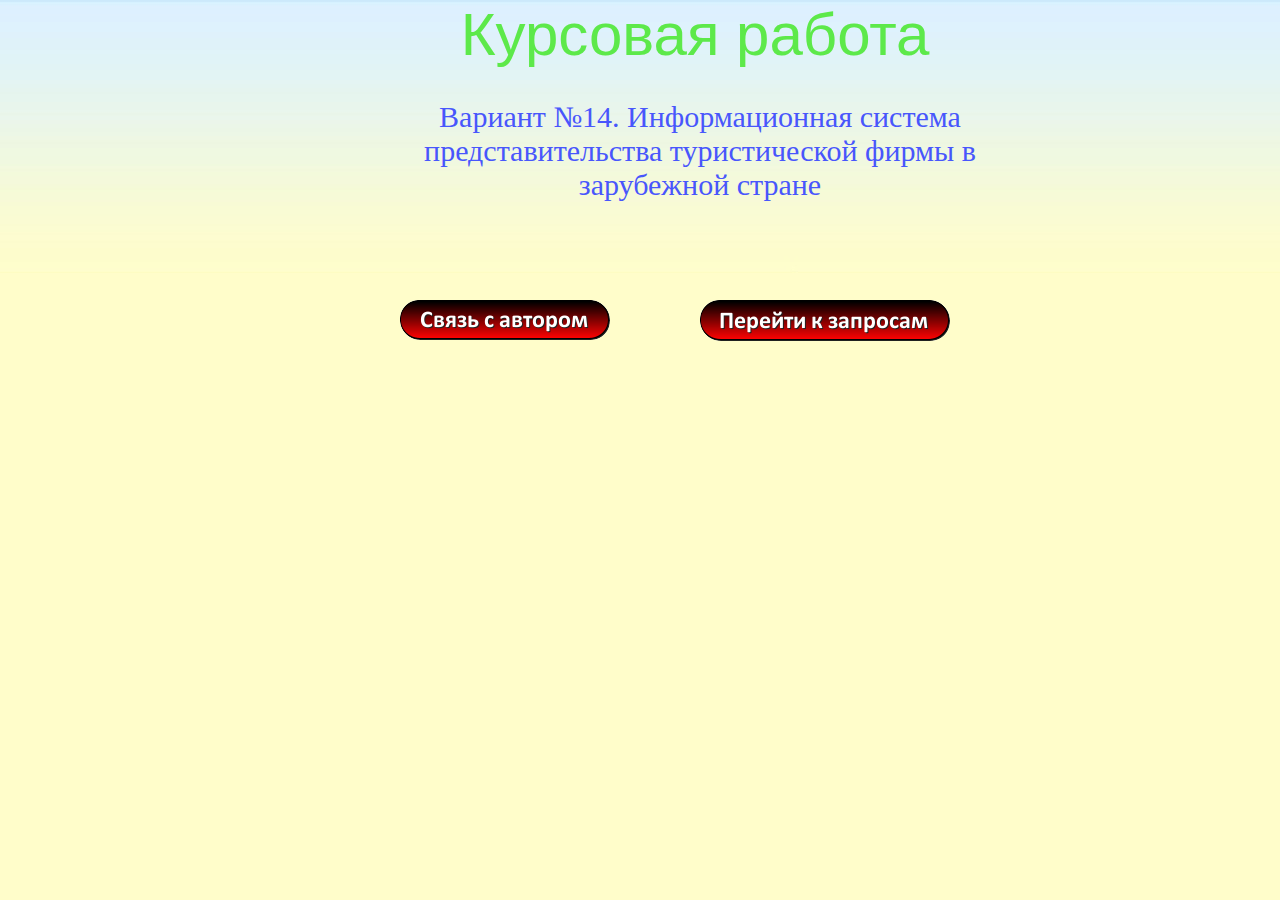
<file: index.html>
﻿<!DOCTYPE HTML PUBLIC "-//W3C//DTD HTML 4.0 Transitional//EN">
<html>
<head>
<title>Информационная система</title>
<link href="CSS/style1.css" type="text/css" rel="stylesheet">
<meta http-equiv ="Content-Type" content=text/html; charset="utf-8" />
<meta name="author" content="Сергей Патрикеев">
</head>
<body>
<div id="header">Курсовая работа</div>
<div id="content">Вариант №14. Информационная система представительства
туристической фирмы в зарубежной стране</div>
<div id="menu1"> <a href="https://vk.com/patrikeevsv"> <img src="img/button (1).png "</a></div>
<div id="menu"><a href="zapros.html"> <img src="img/button.png "</a></div>

</body>
</html>
</file>
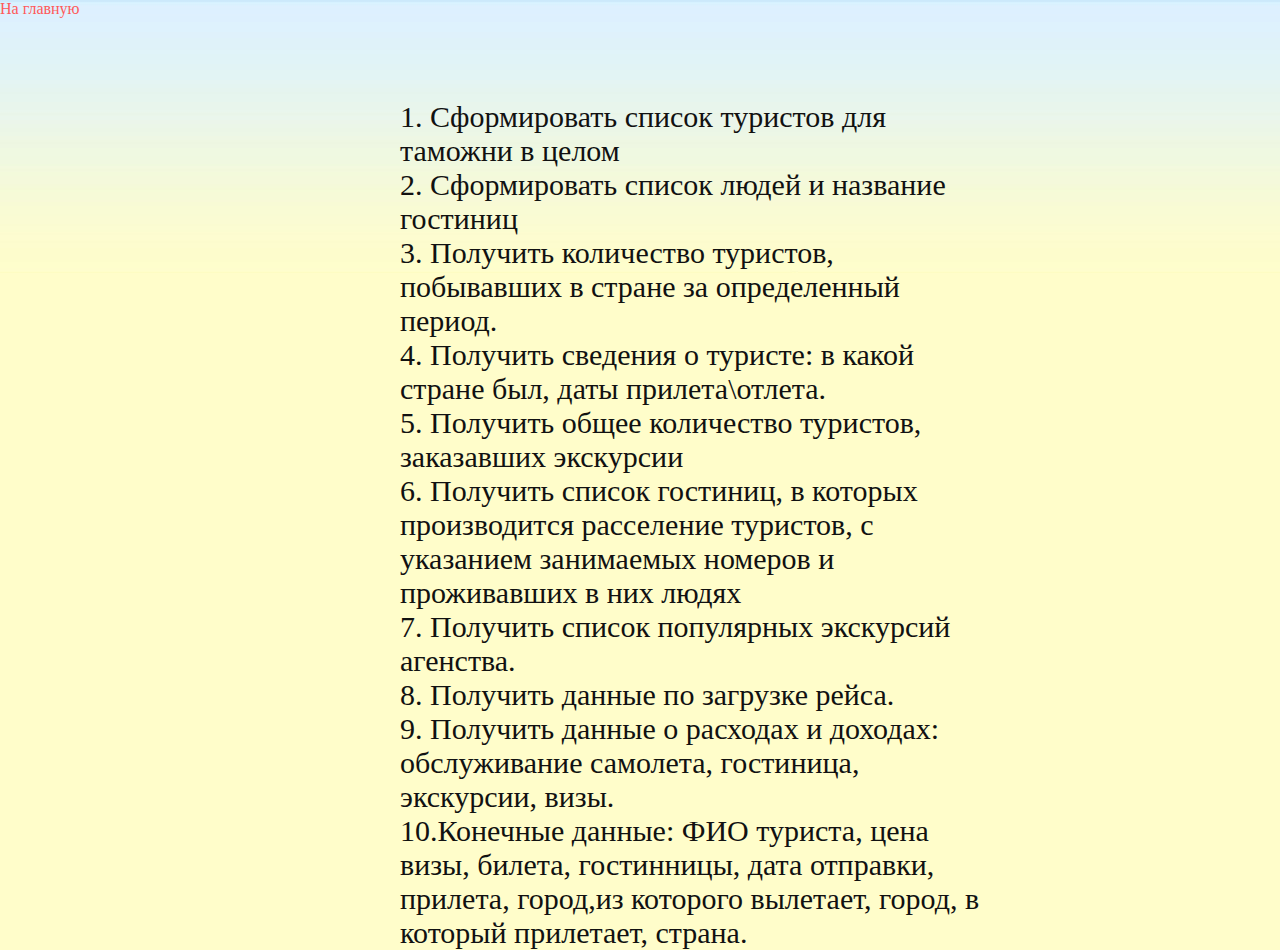
<file: zapros.html>
﻿<!DOCTYPE HTML PUBLIC "-//W3C//DTD HTML 4.0 Transitional//EN">
<html>
<head>
<title>Информационная система</title>
<link href="CSS/style1.css" type="text/css" rel="stylesheet">
<meta http-equiv ="Content-Type" content=text/html; charset="utf-8" />
<meta name="author" content="Сергей Патрикеев">
</head>
<body>

	<div id="spisok">
	<a href="1.php">1. Сформировать список туристов для таможни в целом</a><br>
	<a href="2.php">2. Сформировать список людей и название гостиниц </a><br>
    <a href="3.php"> 3. Получить количество туристов, побывавших в стране за определенный период. </a><br>
    <a href="4.php"> 4. Получить сведения о туристе: в какой стране был, даты прилета\отлета. </a><br>
    <a href="5.php"> 5.	Получить общее количество туристов, заказавших экскурсии  </a><br>
    <a href="6.php"> 6.	Получить список гостиниц, в которых производится расселение туристов, с указанием занимаемых номеров и проживавших в них людях  </a><br>
    <a href="7.php"> 7. Получить список популярных экскурсий агенства.  </a><br>
    <a href="8.php"> 8. Получить данные по загрузке рейса.  </a><br>
    <a href="9.php"> 9.	Получить данные о расходах и доходах: обслуживание самолета, гостиница, экскурсии, визы. </a><br>
    <a href="10.php"> 10.Конечные данные: ФИО туриста, цена визы, билета, гостинницы, дата отправки, прилета, город,из которого вылетает, город, в который прилетает, страна.</a><br>
   
</div>
<div > 
<a href="index.html"> На главную </a><br>
</div>

</body>
</html>
</file>
<file: CSS/style1.css>
﻿body{
	margin: 0;
    padding: 0 0 1px;
	background: url('../img/bg1.jpg');
	background-color: #FFFDCA;
	background-repeat: repeat-x;
	border: #000000;
	
}
	
#header{ 
		background-image: url('../img/bg1.jpg'); 
		text-align: center;
		font-family:Geneva, Arial, Helvetica, sans-serif;
		font-size: 60px;
		color: #5DE94A;
		position: fixed ;
		width:1390px; 
		height:64px;
		}
#menu1{

	width:300px; 
 	height:60px;
 	position:absolute ; 
  	left:400px; 
  	top:300px; 
}
#menu{
	width:300px; 
 	height:60px;
 	position:absolute ; 
  	left:700px; 
  	top:300px; 
}
#content{ 

	text-align: center;
	font-family:"Tahoma";
	font-size: 30px;
	color:#4856FC;
 	width:600px; 
 	height:150px;
 	position:absolute ; 
  	left:400px; 
  	top:100px; 
  	}
  #spisok{ 
	text-align: left;
	font-family:"Tahoma";
	font-size: 30px;
	color: #4856FC;
 	width:600px; 
 	height:150px;
 	position:absolute ; 
  	left:400px; 
  	top:100px; 
  	}
  	
 a:link{
	color: #111111;
	text-decoration: none;
}
a:visited{
	color: #111111;
	 text-decoration: none;
}
a:hover {
	color: #ff5959;
	text-decoration: none;
}
a:active {
	color: #5fc936;
	text-decoration: none;
}
#table{
	color: #4856FC;
	font-family:"Tahoma";
	font-size: 20px;
	
}
</file>
